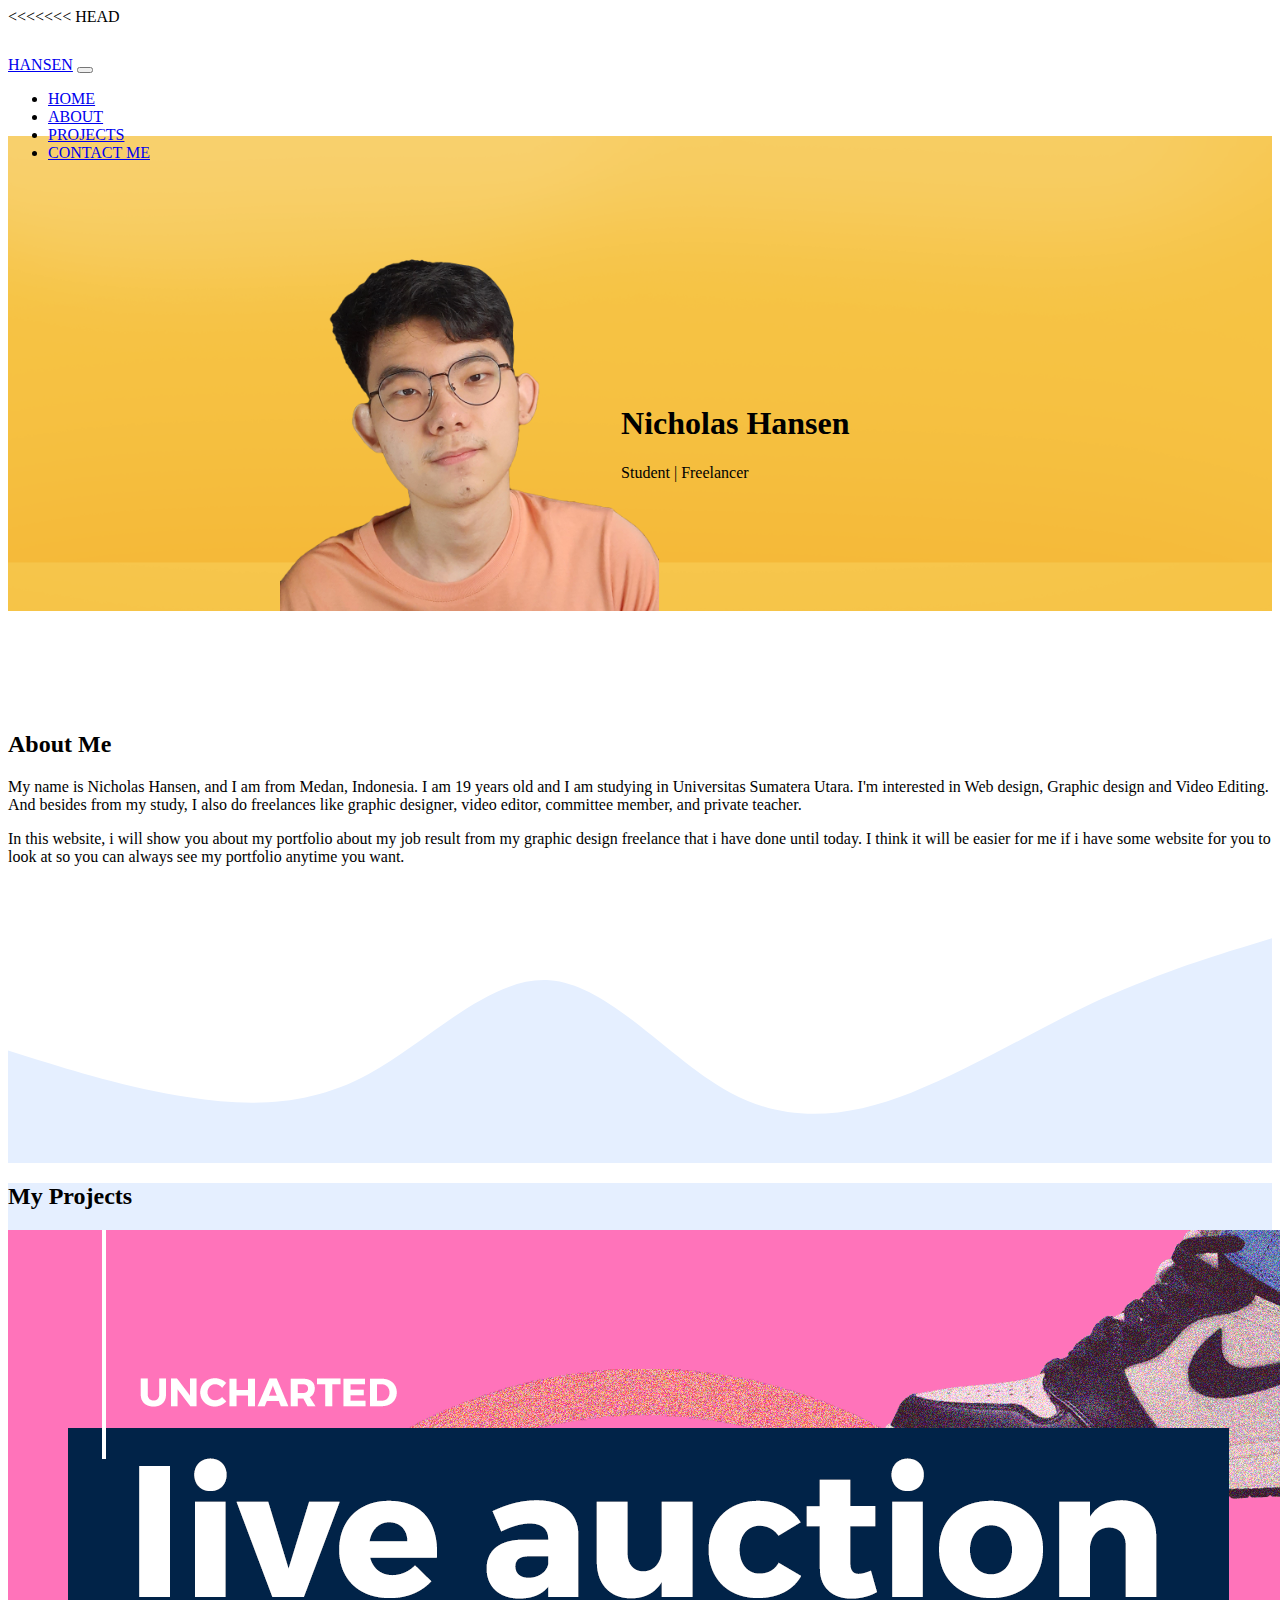
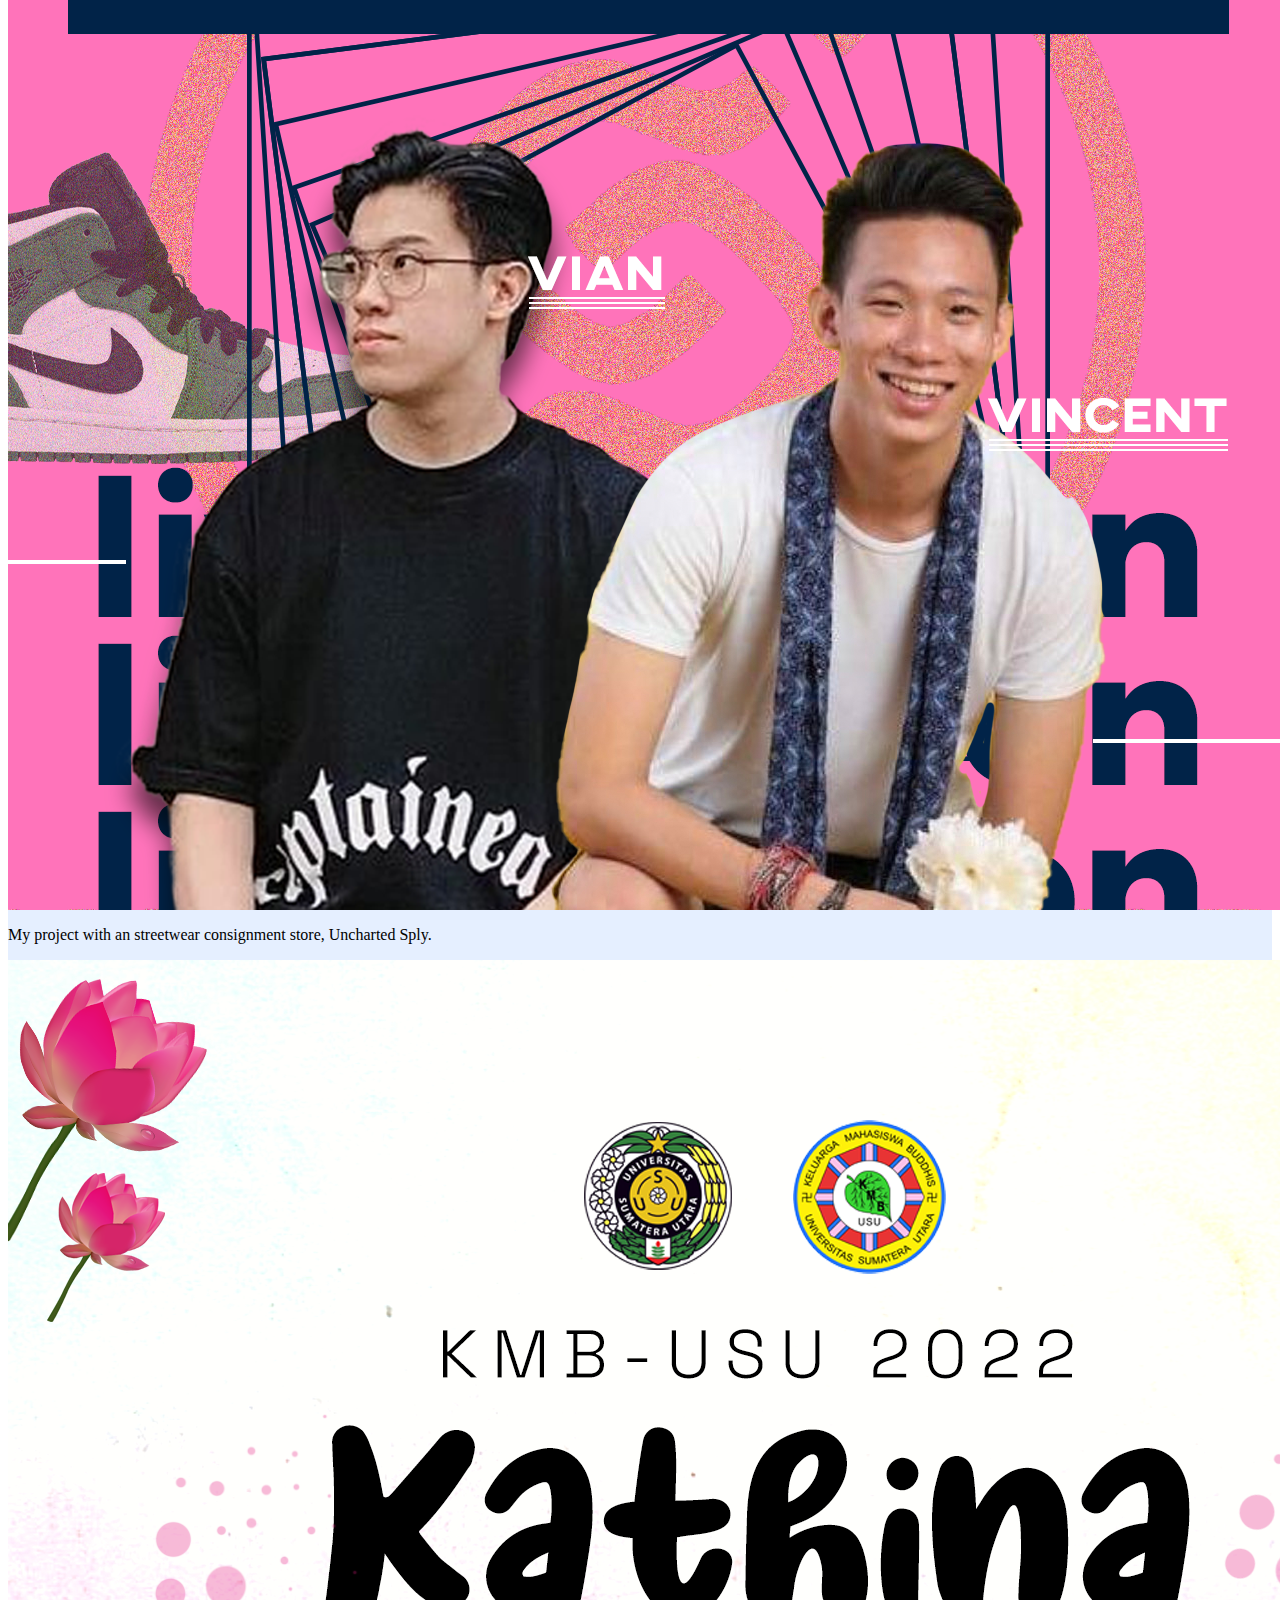
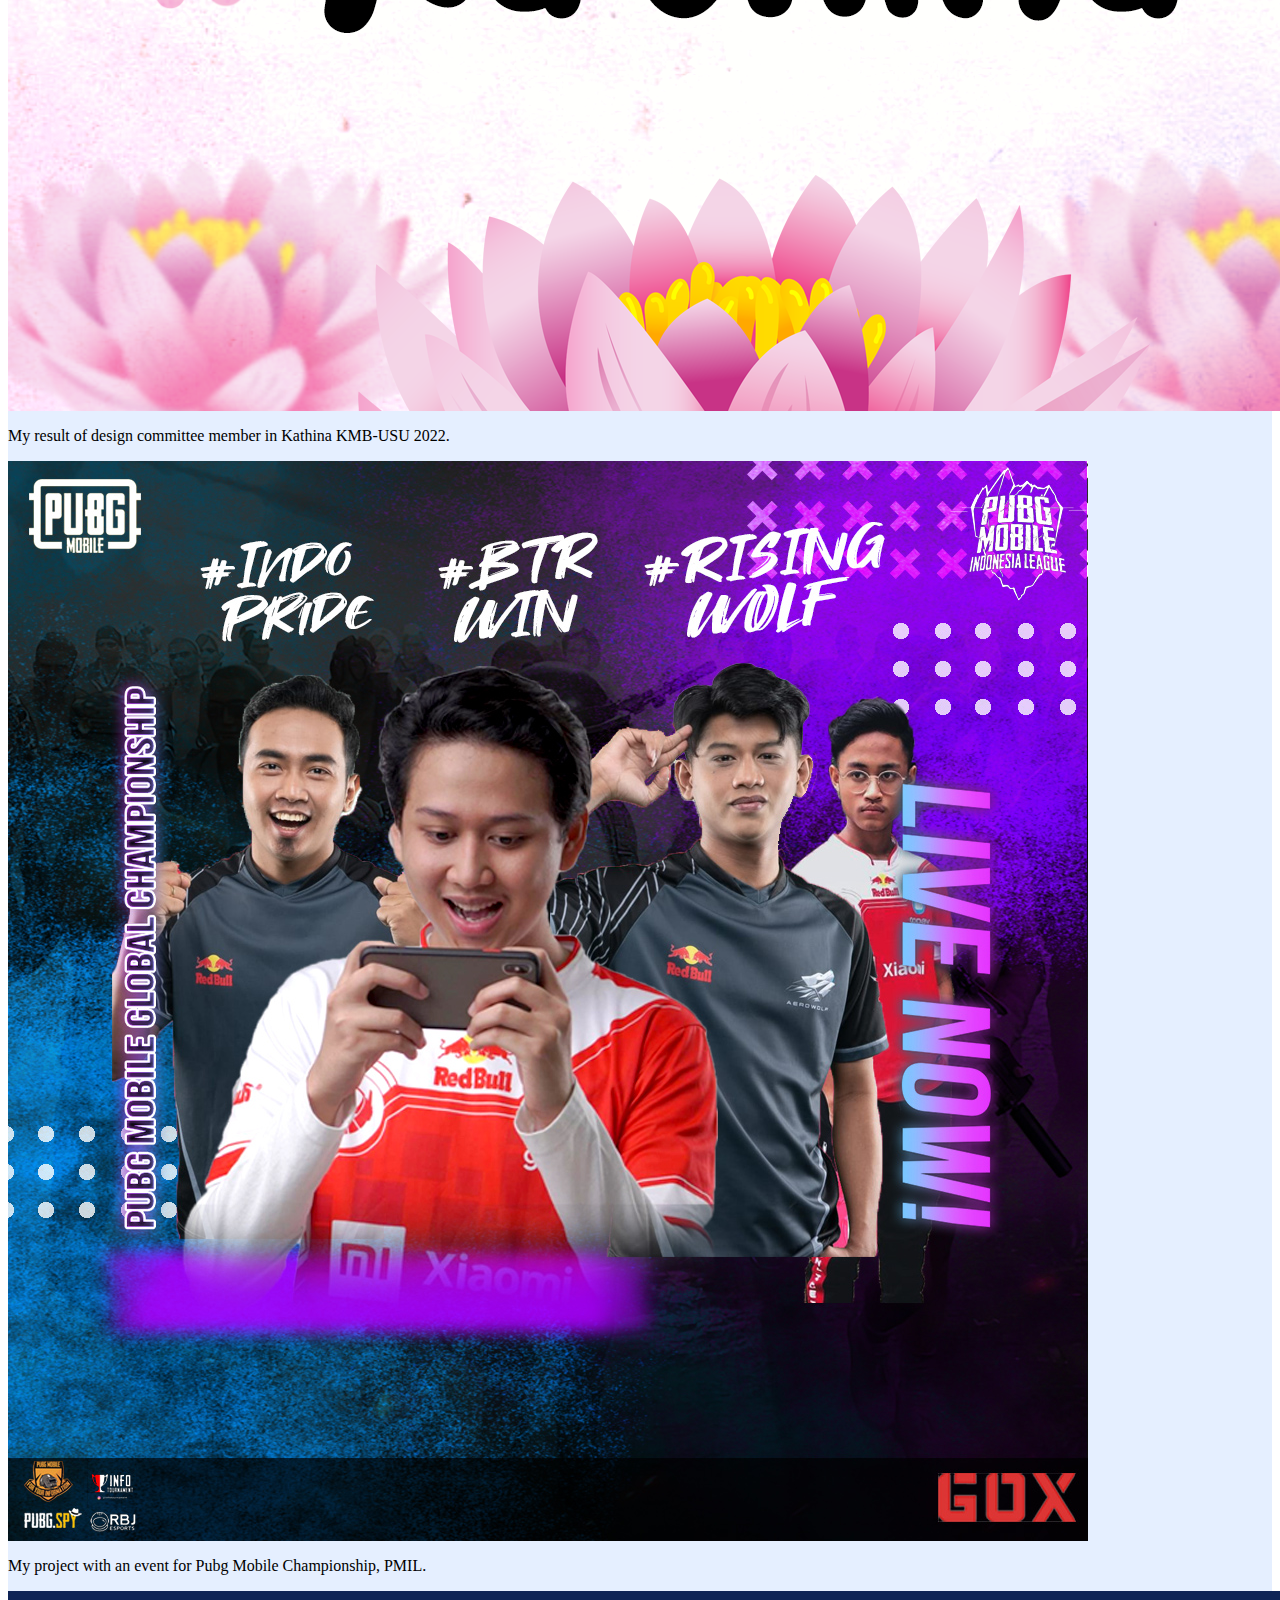
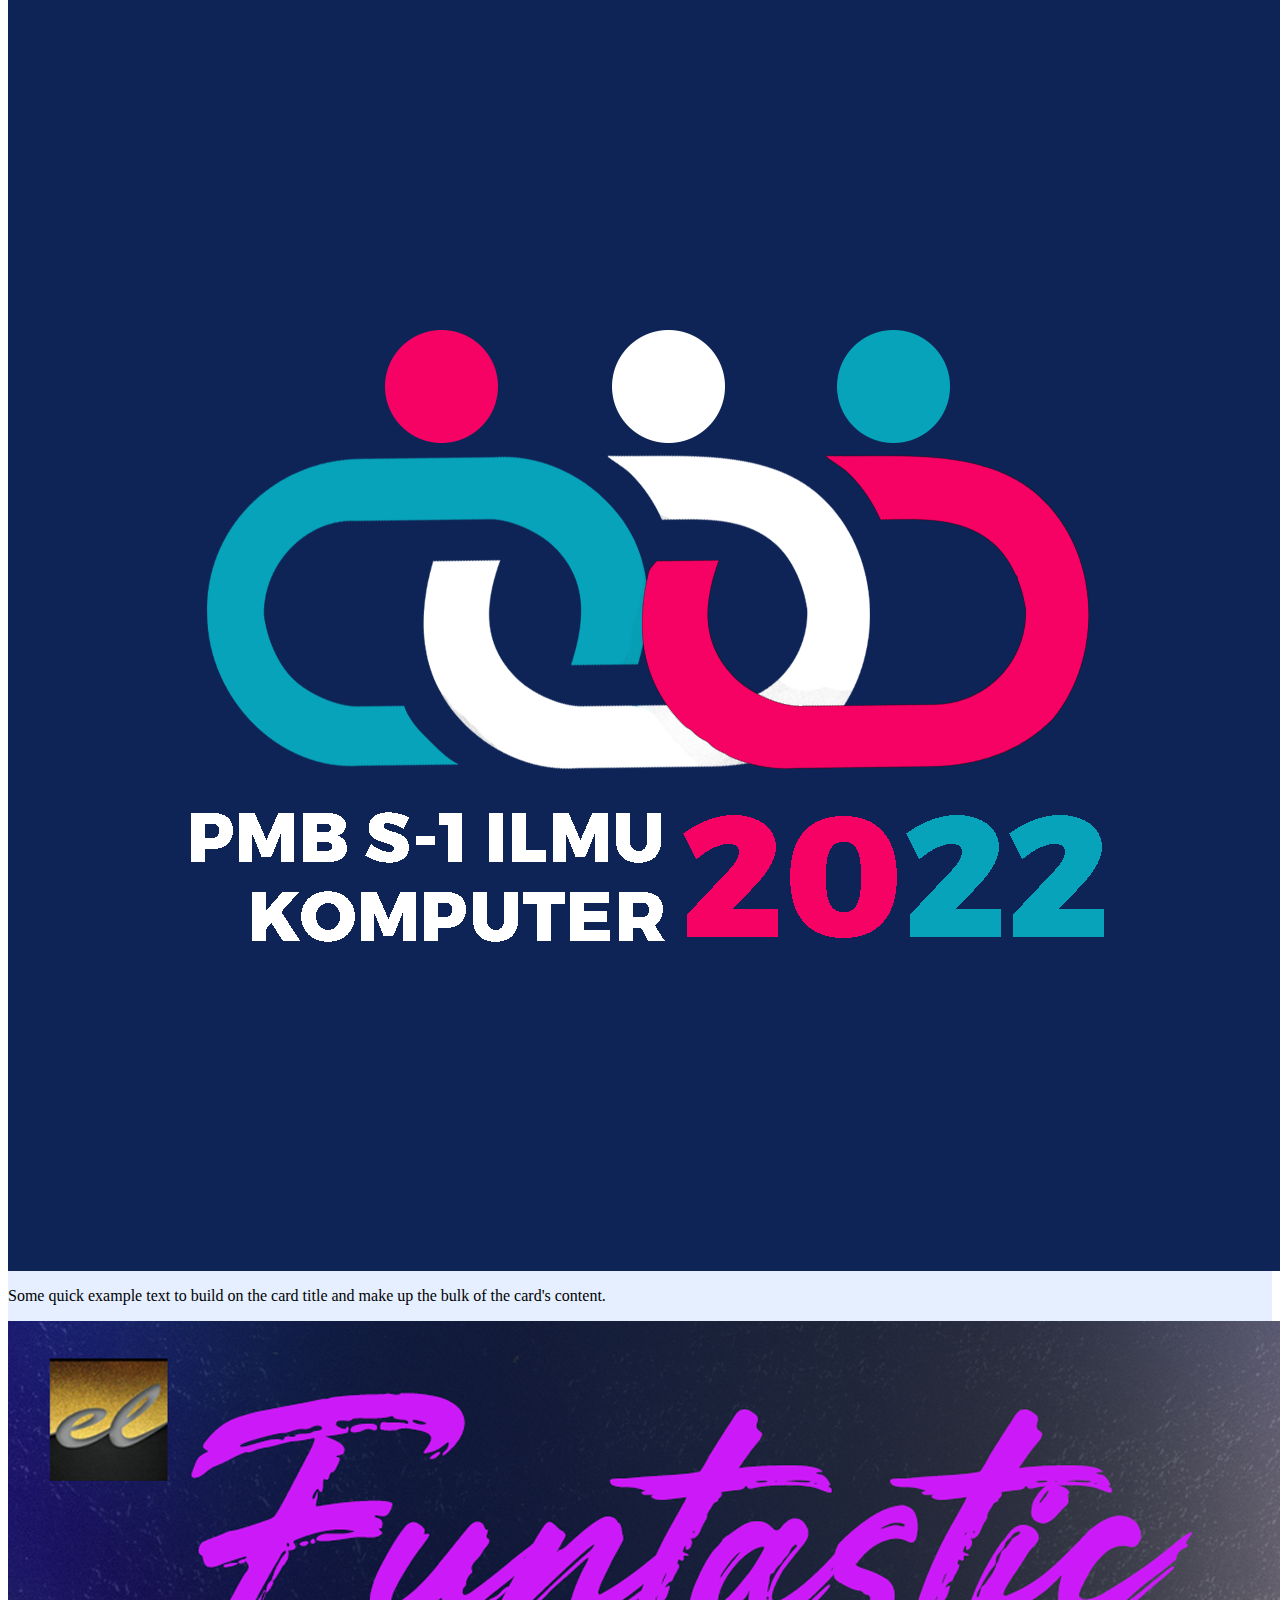
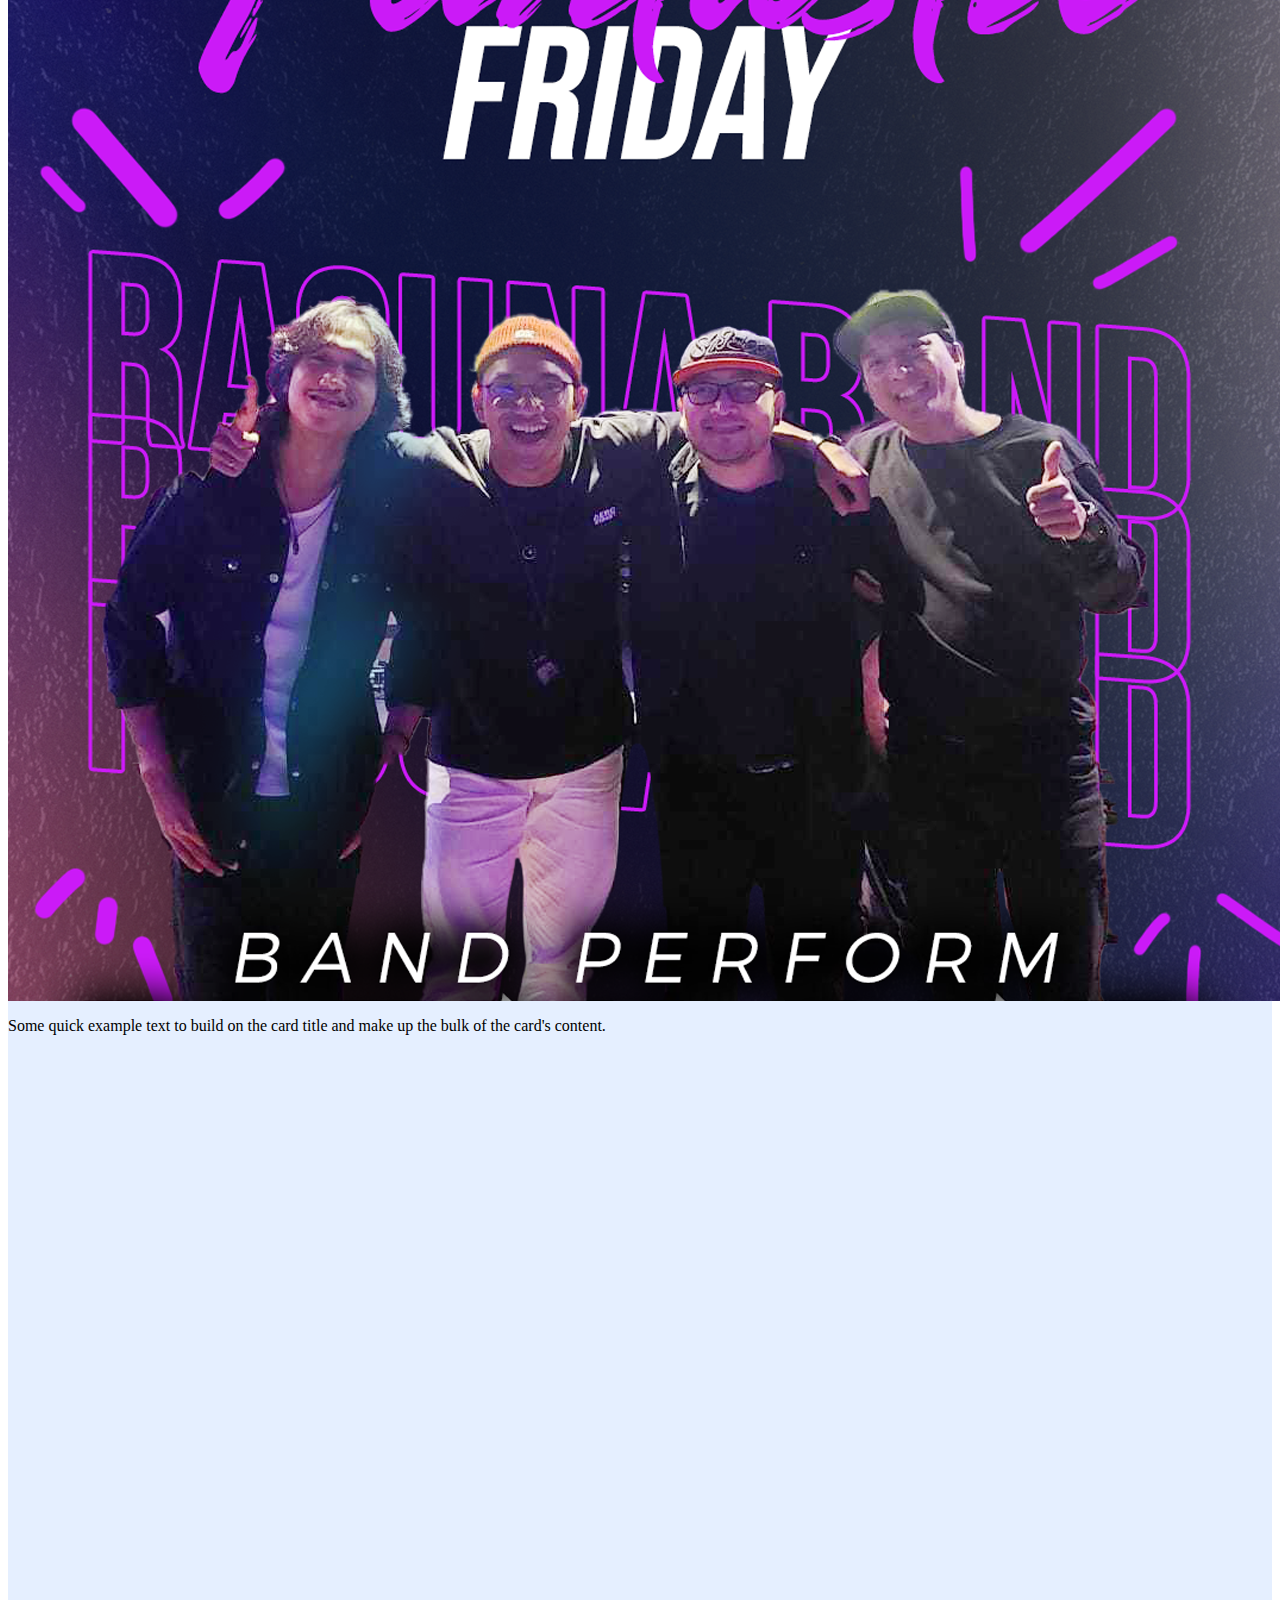
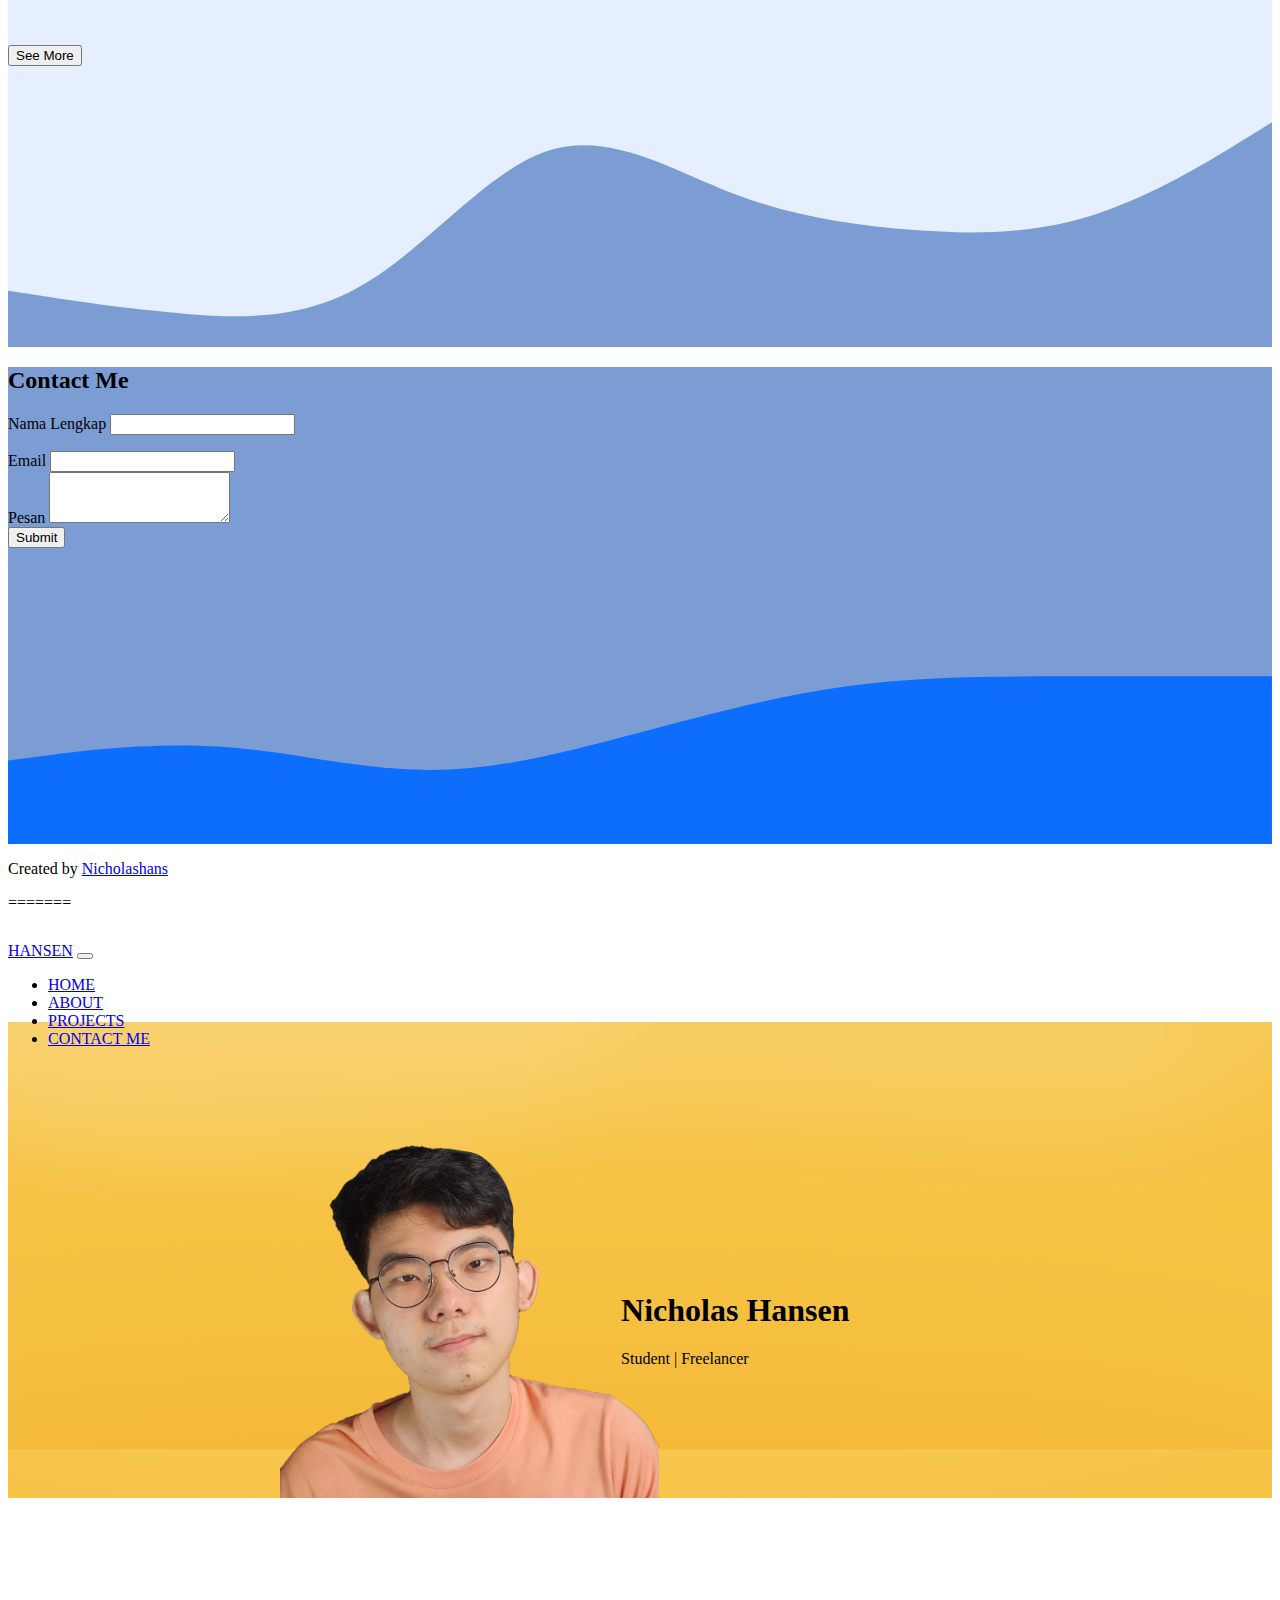
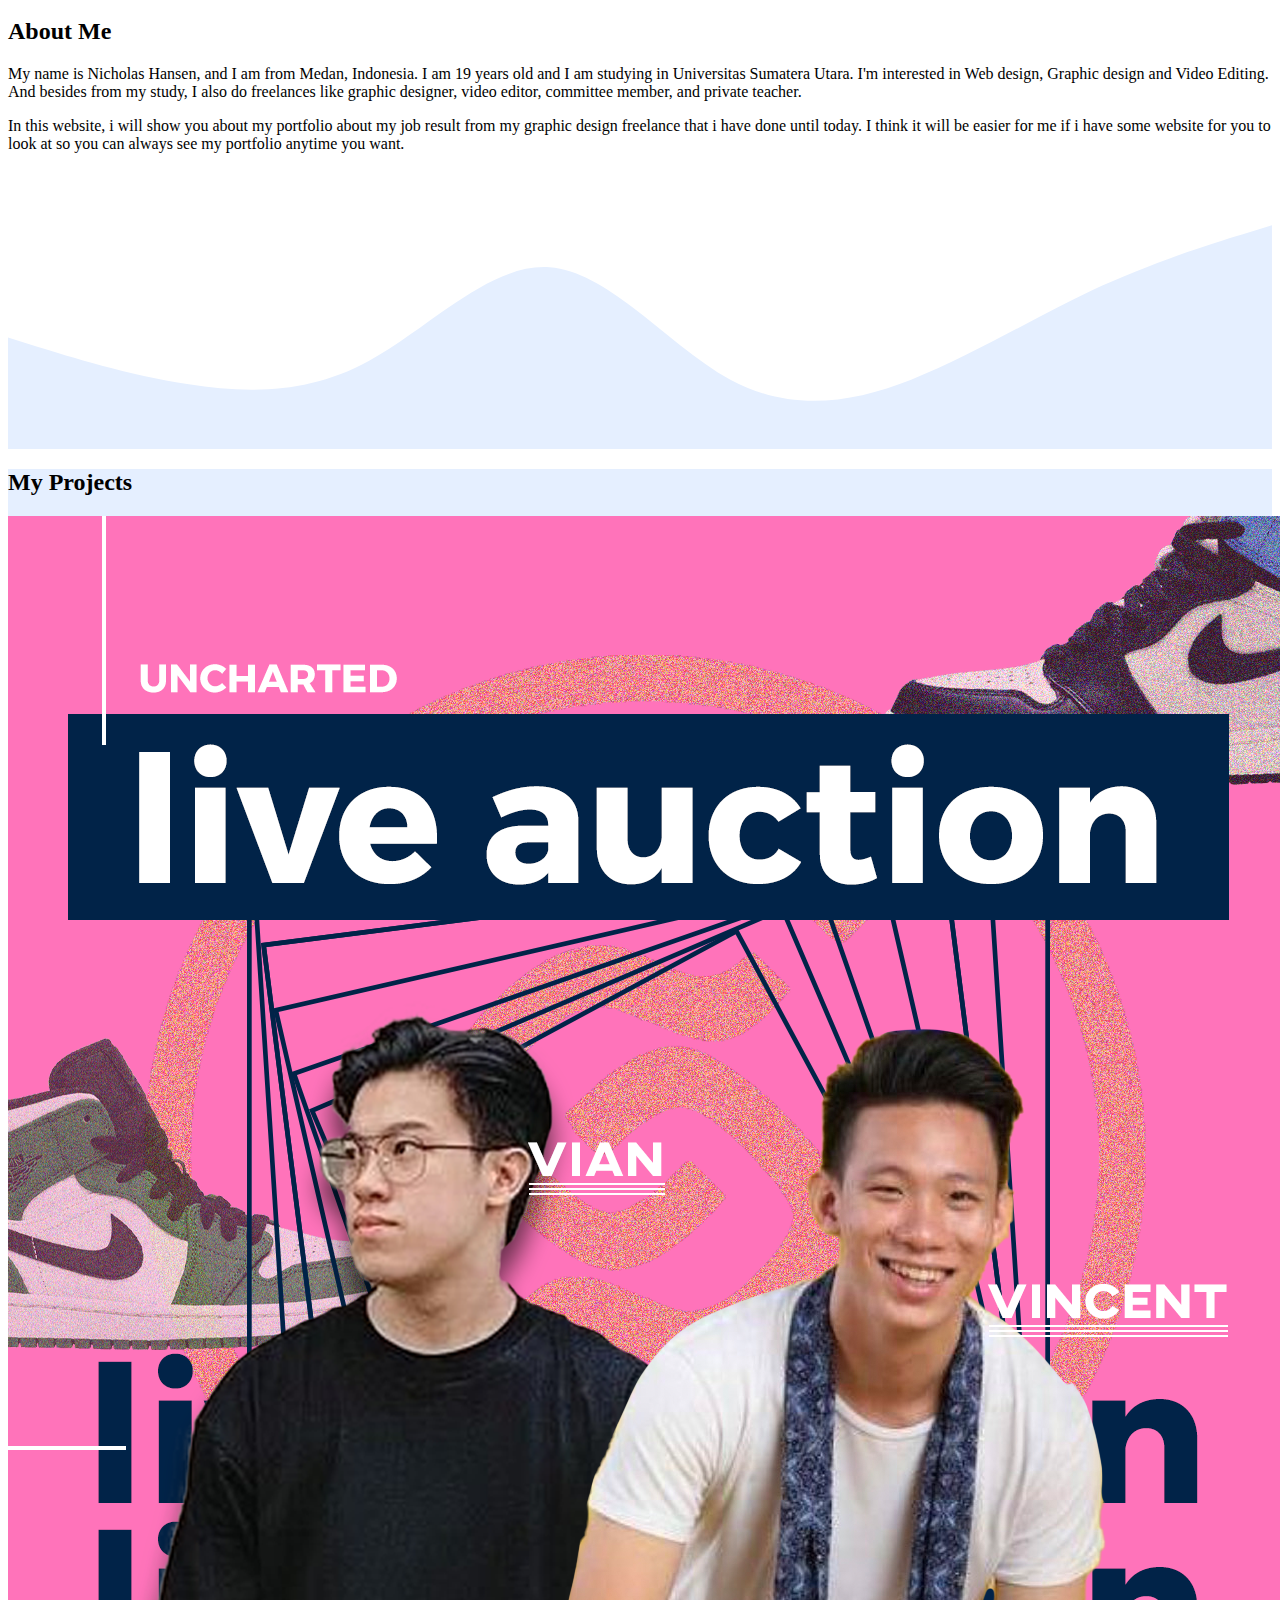
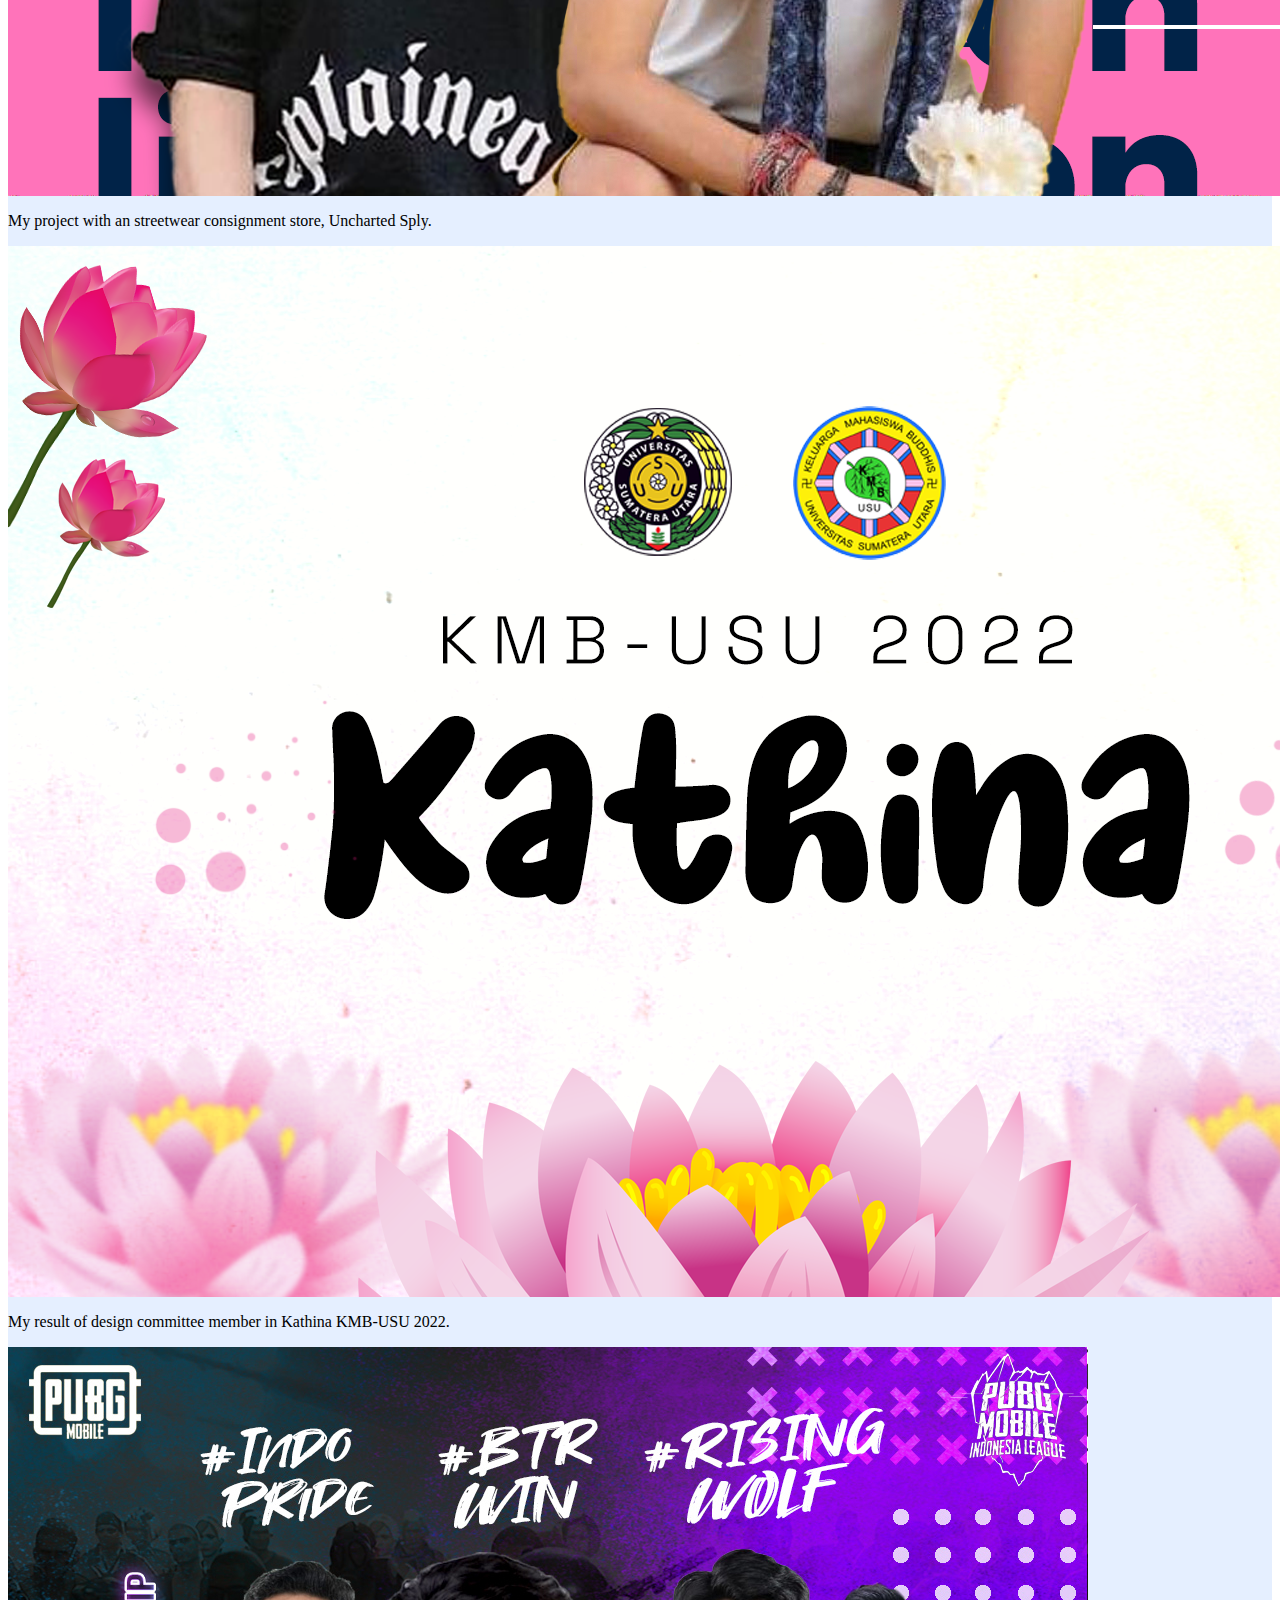
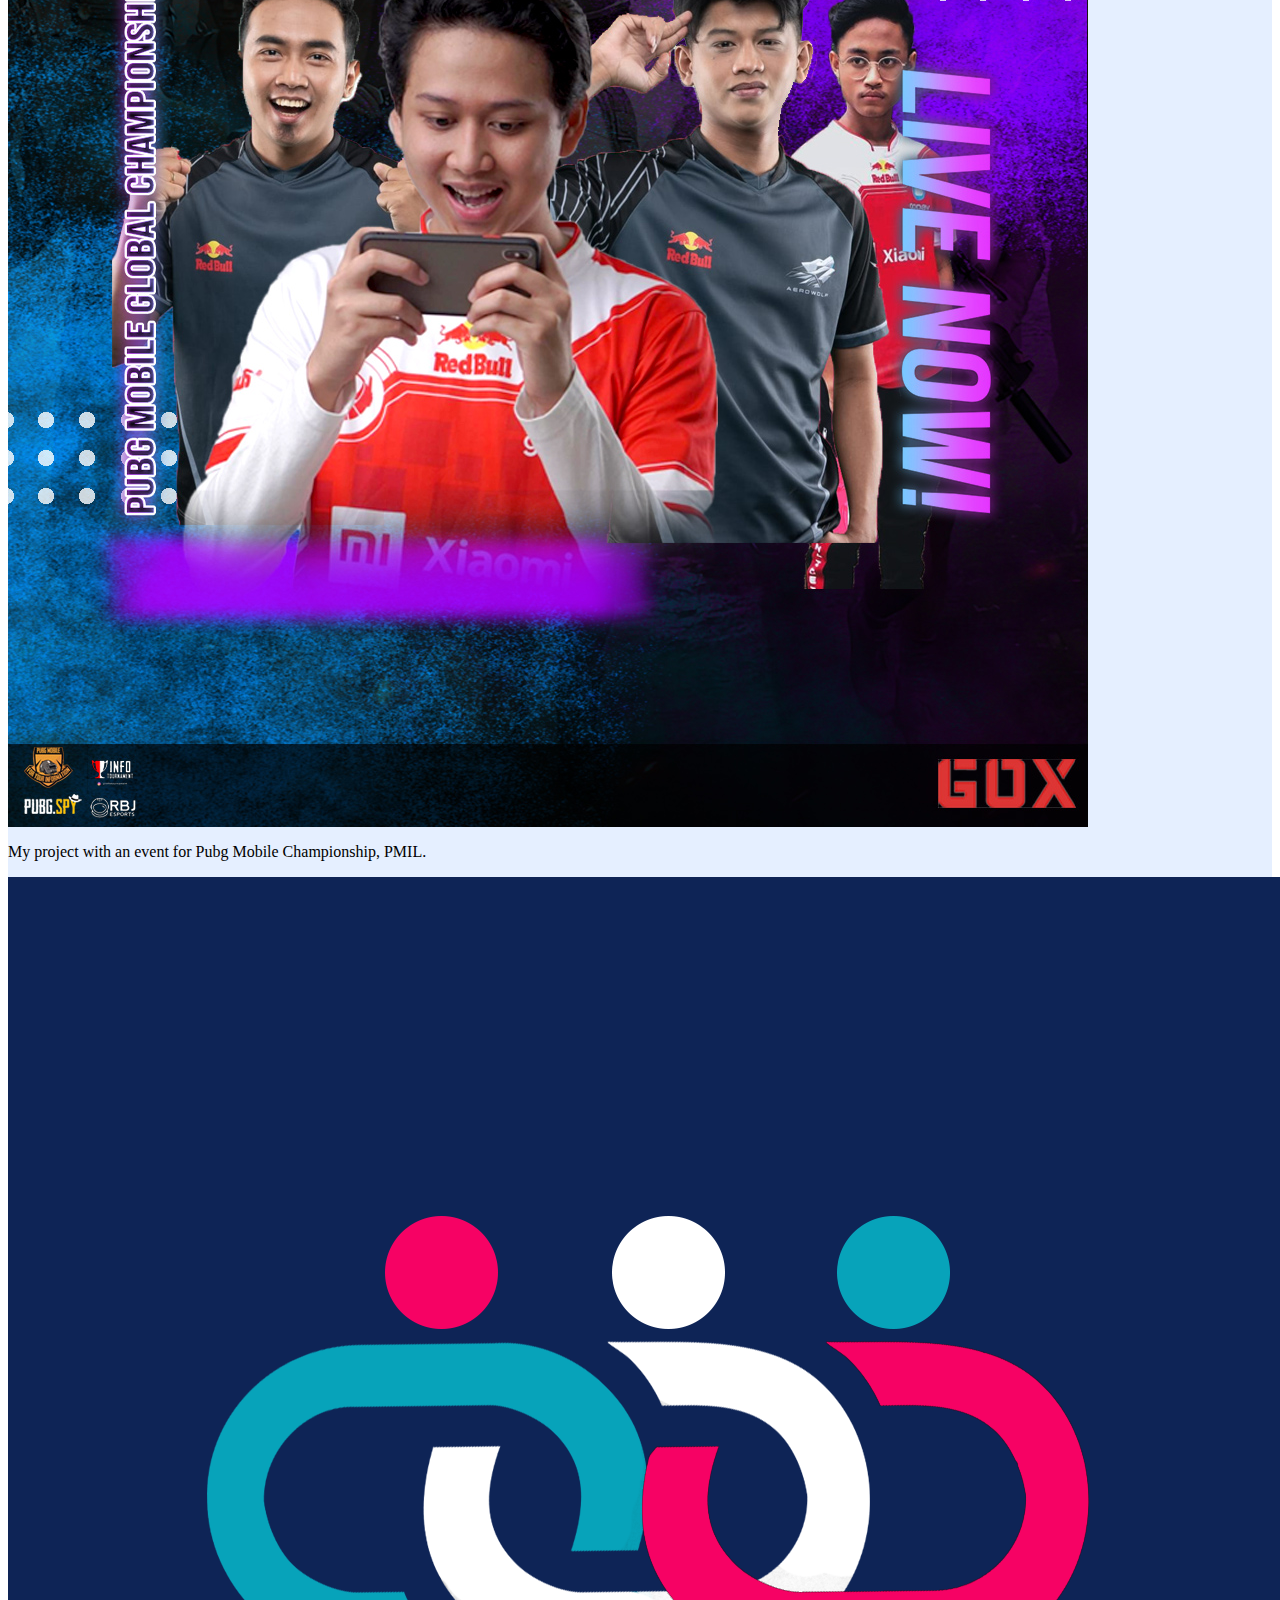
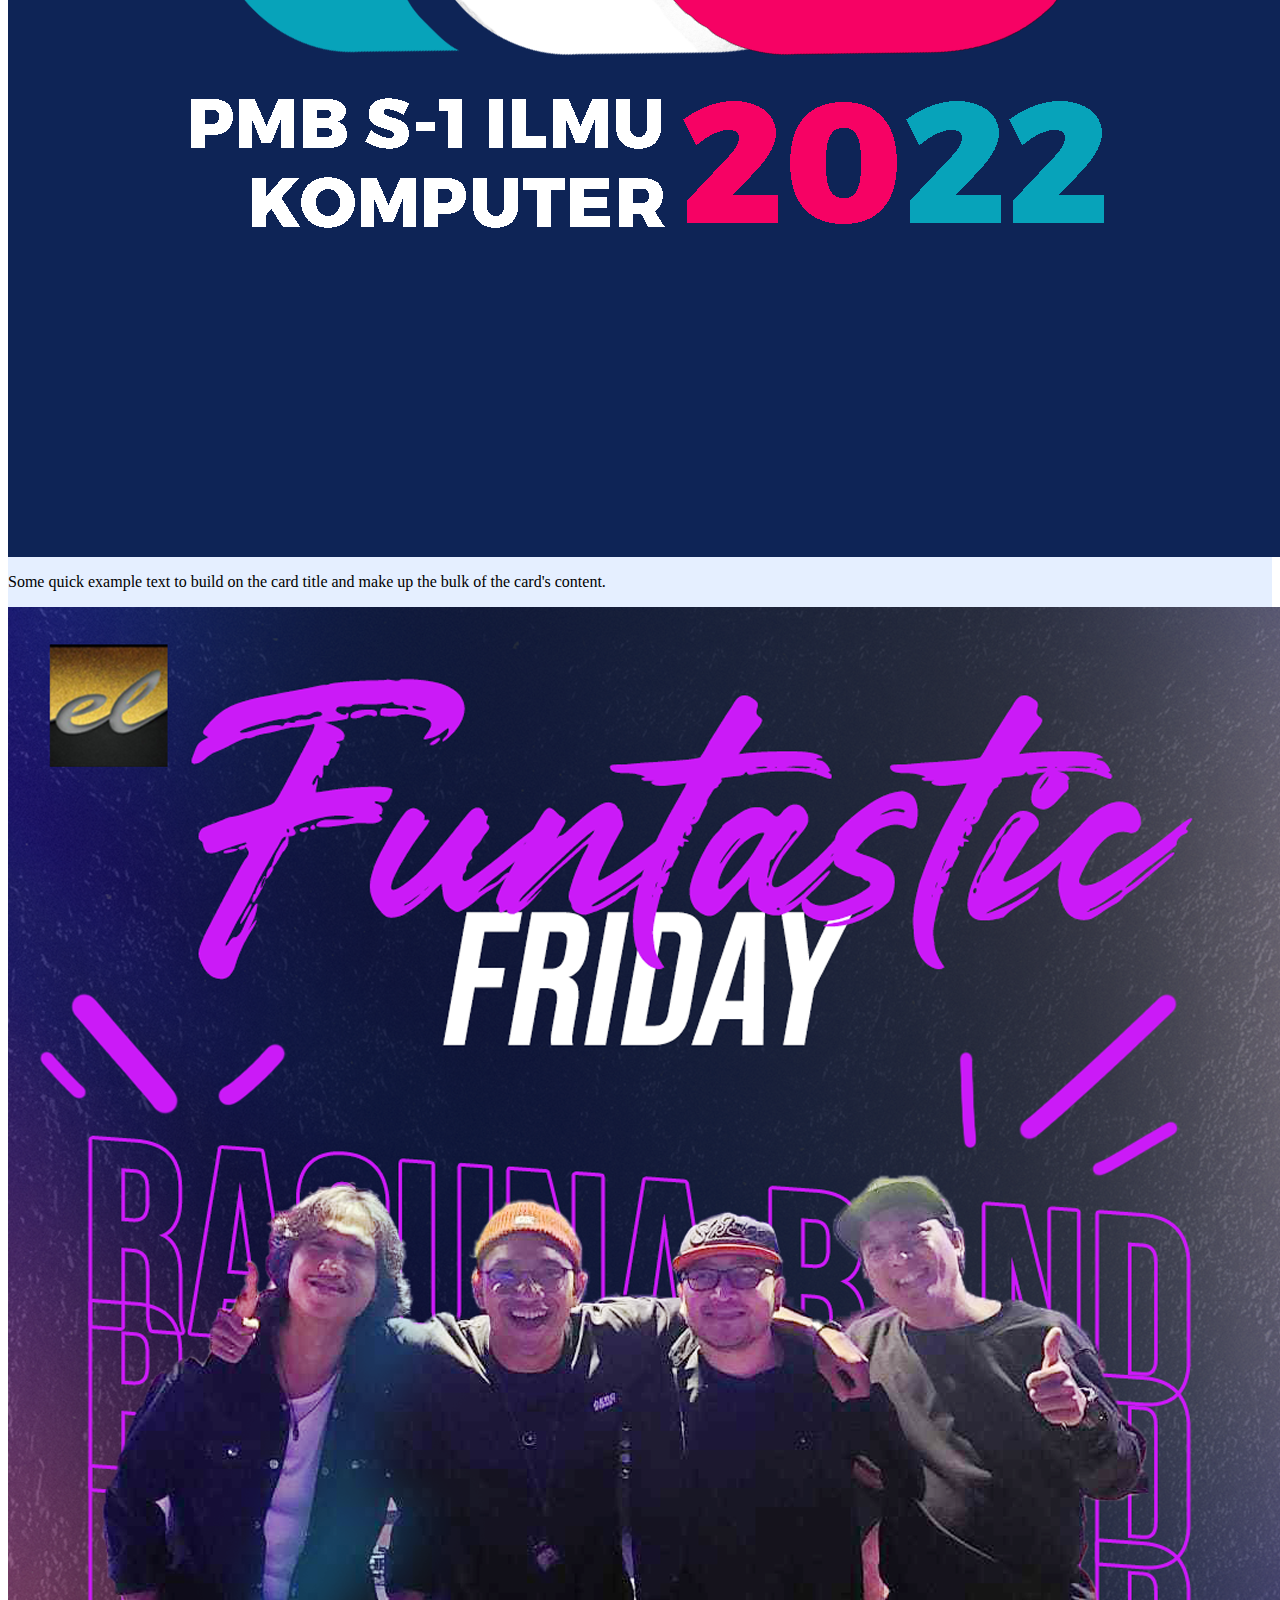
<file: index.html>
<<<<<<< HEAD
<!doctype html>
<html lang="en">
  <head>
    <!-- Required meta tags -->
    <meta charset="utf-8">
    <meta name="viewport" content="width=device-width, initial-scale=1">

    <!-- Bootstrap CSS -->
    <link href="https://cdn.jsdelivr.net/npm/bootstrap@5.1.3/dist/css/bootstrap.min.css" rel="stylesheet" integrity="sha384-1BmE4kWBq78iYhFldvKuhfTAU6auU8tT94WrHftjDbrCEXSU1oBoqyl2QvZ6jIW3" crossorigin="anonymous">
    <!--My CSS-->
    <link rel="stylesheet" href="style.css">

    <title>Hansen Portfolio</title>
  </head>
  <body id="home">
    <!--Navbar-->
    <nav class="navbar navbar-expand-lg navbar-light bg-warning shadow p-2 text-dark bg-opacity-100 fixed-top">
        <div class="container">
          <a class="navbar-brand fw-bold fs-4" href="#">Hansen</a>
          <button class="navbar-toggler" type="button" data-bs-toggle="collapse" data-bs-target="#navbarNav" aria-controls="navbarNav" aria-expanded="false" aria-label="Toggle navigation">
            <span class="navbar-toggler-icon"></span>
          </button>
          <div class="collapse navbar-collapse" id="navbarNav">
            <ul class="navbar-nav ms-auto fs-5">
              <li class="nav-item">
                <a class="nav-link active" aria-current="page" href="#home">Home</a>
              </li>
              <li class="nav-item">
                <a class="nav-link" href="#about">About</a>
              </li>
              <li class="nav-item">
                <a class="nav-link" href="#projects">Projects</a>
              </li>
              <li class="nav-item">
                <a class="nav-link" href="#contact">Contact Me</a>
              </li>
            </ul>
          </div>
        </div>
      </nav>
    <!--End Navbar-->

    <!--Jumbotron-->
    <section class="jumbotron text-center mx-auto">

        <img src="img/Photo.png" alt="hansen's photo" width="30%">

        <div style="width:30%; margin-top: 12%; margin-left: -3%;">

        <h1 class="display-4 fw-bolder">Nicholas Hansen</h1>
        <p class="lead fw-semibold fs-3">Student | Freelancer</p>
        </div>
  
      
        <!--<svg xmlns="http://www.w3.org/2000/svg" viewBox="0 0 1440 320"><path fill="#ffff" fill-opacity="1" 
          d="M0,192L20,208C40,224,80,256,120,234.7C160,213,200,139,240,122.7C280,107,320,149,360,186.7C400,
          224,440,256,480,250.7C520,245,560,203,600,202.7C640,203,680,245,720,261.3C760,277,800,267,840,
          218.7C880,171,920,85,960,85.3C1000,85,1040,171,1080,213.3C1120,256,1160,256,1200,250.7C1240,245,
          1280,235,1320,229.3C1360,224,1400,224,1420,224L1440,224L1440,320L1420,320C1400,320,1360,320,1320,
          320C1280,320,1240,320,1200,320C1160,320,1120,320,1080,320C1040,320,1000,320,960,320C920,320,880,
          320,840,320C800,320,760,320,720,320C680,320,640,320,600,320C560,320,520,320,480,320C440,320,400,
          320,360,320C320,320,280,320,240,320C200,320,160,320,120,320C80,320,40,320,20,320L0,320Z"></path></svg>-->
    </section>
    <!--End Jumbotron-->
    <script src="https://cdn.jsdelivr.net/npm/bootstrap@5.1.3/dist/js/bootstrap.bundle.min.js" integrity="sha384-ka7Sk0Gln4gmtz2MlQnikT1wXgYsOg+OMhuP+IlRH9sENBO0LRn5q+8nbTov4+1p" crossorigin="anonymous"></script>

    <!--About-->
    <section id="about">
      <div class="container">
        <div class="row text-center mb-4">
          <div class="col">
            <h2 style="margin-top: 120px;">About Me</h2>
          </div>
        </div>
        <div class="row justify-content-center fs-5">
          <div class="col-md-4">
            <p>My name is Nicholas Hansen, and I am from Medan, Indonesia. I am 19 years old and I am studying in Universitas
              Sumatera Utara. I'm interested in Web design, Graphic design and Video Editing. And besides from my study, I also 
              do freelances like graphic designer, video editor, committee member, and private teacher.
            </p>
          </div>

          <div class="col-md-4">
              <p>In this website, i will show you about my portfolio about my job result from my graphic design freelance that i have
                done until today. I think it will be easier for me if i have some website for you to look at so you can always see
                my portfolio anytime you want.
              </p>
          </div>
          
        </div>
      </div>
      <svg xmlns="http://www.w3.org/2000/svg" viewBox="0 0 1440 320"><path fill="#e5efff" fill-opacity="1"
        d="M0,192L34.3,202.7C68.6,213,137,235,206,245.3C274.3,256,343,256,411,218.7C480,181,549,107,617,112C685.7,
        117,754,203,823,240C891.4,277,960,267,1029,240C1097.1,213,1166,171,1234,138.7C1302.9,107,1371,85,1406,74.7L1440,
        64L1440,320L1405.7,320C1371.4,320,1303,320,1234,320C1165.7,320,1097,320,1029,320C960,320,891,320,823,320C754.3,
        320,686,320,617,320C548.6,320,480,320,411,320C342.9,320,274,320,206,320C137.1,320,69,320,34,320L0,320Z"></path></svg>

    </section>
    <!--End About-->

    <!--Projects-->
    <section id="projects">
      <div class="container">
        <div class="row text-center mb-4">
          <div class="col">
            <h2>My Projects</h2>
          </div>
        </div>

        <div class="row">
          <div class="col-md-4 mb-3">
            <div class="card">
              <img src="img/Cover 2.png" class="card-img-top" alt="Project 1">
              <div class="card-body">
                <p class="card-text">My project with an streetwear consignment store, Uncharted Sply.</p>
              </div>
            </div>
          </div>
          <div class="col-md-4 mb-3">
            <div class="card">
              <img src="img/Cue Card Lanscape-1.png" class="card-img-top" alt="Project 2">
              <div class="card-body">
                <p class="card-text">My result of design committee member in Kathina KMB-USU 2022.</p>
              </div>
            </div>
          </div>
          <div class="col-md-4 mb-3">
            <div class="card">
              <img src="img/Live 5.jpg" class="card-img-top" alt="Project 3">
              <div class="card-body">
                <p class="card-text">My project with an event for Pubg Mobile Championship, PMIL.</p>
              </div>
            </div>
          </div>
          <div class="col-md-4 mb-3">
            <div class="card">
              <img src="img/Logo 8-1.png" class="card-img-top" alt="Project 4">
              <div class="card-body">
                <p class="card-text">Some quick example text to build on the card title and make up the
                  bulk of the card's content.</p>
              </div>
            </div>
          </div>
          <div class="col-md-4 mb-3">
            <div class="card">
              <img src="img/Poster 5-2.png" class="card-img-top" alt="Project 5">
              <div class="card-body">
                <p class="card-text">Some quick example text to build on the card title and make up the
                  bulk of the card's content.</p>
              </div>
            </div>
          </div>

          <div class="col-md-4 mb-3">
              <a href="projects.html" style="margin-top:45%;">
                <button class="p-2 m-9 btn btn-warning btn-lg" style="margin:auto; margin-top:47%;">
                  See More
                </button>
              </a>
          </div>

        </div>
      </div>
      <svg xmlns="http://www.w3.org/2000/svg" viewBox="0 0 1440 320"><path fill="#7b9dd4" fill-opacity="1" 
        d="M0,256L34.3,261.3C68.6,267,137,277,206,282.7C274.3,288,343,288,411,245.3C480,203,549,117,617,96C685.7
        ,75,754,117,823,144C891.4,171,960,181,1029,186.7C1097.1,192,1166,192,1234,170.7C1302.9,149,1371,107,1406,
        85.3L1440,64L1440,320L1405.7,320C1371.4,320,1303,320,1234,320C1165.7,320,1097,320,1029,320C960,320,891,320
        ,823,320C754.3,320,686,320,617,320C548.6,320,480,320,411,320C342.9,320,274,320,206,320C137.1,320,69,320
        ,34,320L0,320Z"></path></svg>
    </section>
    <!--End Projects-->

    <!--Contact-->
    <section id="contact">
      <div class="container">
        <div class="row text-center text-white">
          <div class="col">
            <h2>
              Contact Me
            </h2>
          </div>
        </div>
        <div class="row justify-content-center text-white">
          <div class="col-md-8">
            <form>
              <div class="mb-3">
                <label for="Name" class="form-label">Nama Lengkap</label>
                <input type="text" class="form-control" id="nama" aria-describedby="name">
              </div>
            </form>
          </div>
          <div class="col-md-8">
            <form>
              <div class="mb-3">
                <label for="Email" class="form-label">Email</label>
                <input type="email" class="form-control" id="email" aria-describedby="email">
              </div>

              <div class="mb-3">
                <label for="Pesan" class="form-label">Pesan</label>
                <textarea class="form-control" id="pesan" rows="3"></textarea>
              </div>
              <button type="submit" class="btn btn-primary">Submit</button>
            </form>
          </div>
        </div>
      </div>

      <svg xmlns="http://www.w3.org/2000/svg" viewBox="0 0 1440 320"><path fill="#0d6efd" fill-opacity="1" d="M0,224L40,218.7C80,213,160,203,240,208C320,213,400,235,480,234.7C560,235,640,213,720,192C800,171,880,149,960,138.7C1040,128,1120,128,1200,128C1280,128,1360,128,1400,128L1440,128L1440,320L1400,320C1360,320,1280,320,1200,320C1120,320,1040,320,960,320C880,320,800,320,720,320C640,320,560,320,480,320C400,320,320,320,240,320C160,320,80,320,40,320L0,320Z"></path></svg>
    </section>

    <!--End Contact-->

    <!--Footer-->
    <footer class="bg-primary fs-3 text-white fw-bold text-center pb-5">
      <p>Created by <a href="https://www.instagram.com/nicholashans_/" class="fs-3 text-white fw-bold">Nicholashans</a></p>
    </footer>
    <!--End Footer-->
  </body>
=======
<!doctype html>
<html lang="en">
  <head>
    <!-- Required meta tags -->
    <meta charset="utf-8">
    <meta name="viewport" content="width=device-width, initial-scale=1">

    <!-- Bootstrap CSS -->
    <link href="https://cdn.jsdelivr.net/npm/bootstrap@5.1.3/dist/css/bootstrap.min.css" rel="stylesheet" integrity="sha384-1BmE4kWBq78iYhFldvKuhfTAU6auU8tT94WrHftjDbrCEXSU1oBoqyl2QvZ6jIW3" crossorigin="anonymous">
    <!--My CSS-->
    <link rel="stylesheet" href="style.css">

    <title>Hansen Portfolio</title>
  </head>
  <body id="home">
    <!--Navbar-->
    <nav class="navbar navbar-expand-lg navbar-light bg-warning shadow p-2 text-dark bg-opacity-100 fixed-top">
        <div class="container">
          <a class="navbar-brand fw-bold fs-4" href="#">Hansen</a>
          <button class="navbar-toggler" type="button" data-bs-toggle="collapse" data-bs-target="#navbarNav" aria-controls="navbarNav" aria-expanded="false" aria-label="Toggle navigation">
            <span class="navbar-toggler-icon"></span>
          </button>
          <div class="collapse navbar-collapse" id="navbarNav">
            <ul class="navbar-nav ms-auto fs-5">
              <li class="nav-item">
                <a class="nav-link active" aria-current="page" href="#home">Home</a>
              </li>
              <li class="nav-item">
                <a class="nav-link" href="#about">About</a>
              </li>
              <li class="nav-item">
                <a class="nav-link" href="#projects">Projects</a>
              </li>
              <li class="nav-item">
                <a class="nav-link" href="#contact">Contact Me</a>
              </li>
            </ul>
          </div>
        </div>
      </nav>
    <!--End Navbar-->

    <!--Jumbotron-->
    <section class="jumbotron text-center mx-auto">

        <img src="img/Photo.png" alt="hansen's photo" width="30%">

        <div style="width:30%; margin-top: 12%; margin-left: -3%;">

        <h1 class="display-4 fw-bolder">Nicholas Hansen</h1>
        <p class="lead fw-semibold fs-3">Student | Freelancer</p>
        </div>
  
      
        <!--<svg xmlns="http://www.w3.org/2000/svg" viewBox="0 0 1440 320"><path fill="#ffff" fill-opacity="1" 
          d="M0,192L20,208C40,224,80,256,120,234.7C160,213,200,139,240,122.7C280,107,320,149,360,186.7C400,
          224,440,256,480,250.7C520,245,560,203,600,202.7C640,203,680,245,720,261.3C760,277,800,267,840,
          218.7C880,171,920,85,960,85.3C1000,85,1040,171,1080,213.3C1120,256,1160,256,1200,250.7C1240,245,
          1280,235,1320,229.3C1360,224,1400,224,1420,224L1440,224L1440,320L1420,320C1400,320,1360,320,1320,
          320C1280,320,1240,320,1200,320C1160,320,1120,320,1080,320C1040,320,1000,320,960,320C920,320,880,
          320,840,320C800,320,760,320,720,320C680,320,640,320,600,320C560,320,520,320,480,320C440,320,400,
          320,360,320C320,320,280,320,240,320C200,320,160,320,120,320C80,320,40,320,20,320L0,320Z"></path></svg>-->
    </section>
    <!--End Jumbotron-->
    <script src="https://cdn.jsdelivr.net/npm/bootstrap@5.1.3/dist/js/bootstrap.bundle.min.js" integrity="sha384-ka7Sk0Gln4gmtz2MlQnikT1wXgYsOg+OMhuP+IlRH9sENBO0LRn5q+8nbTov4+1p" crossorigin="anonymous"></script>

    <!--About-->
    <section id="about">
      <div class="container">
        <div class="row text-center mb-4">
          <div class="col">
            <h2 style="margin-top: 120px;">About Me</h2>
          </div>
        </div>
        <div class="row justify-content-center fs-5">
          <div class="col-md-4">
            <p>My name is Nicholas Hansen, and I am from Medan, Indonesia. I am 19 years old and I am studying in Universitas
              Sumatera Utara. I'm interested in Web design, Graphic design and Video Editing. And besides from my study, I also 
              do freelances like graphic designer, video editor, committee member, and private teacher.
            </p>
          </div>

          <div class="col-md-4">
              <p>In this website, i will show you about my portfolio about my job result from my graphic design freelance that i have
                done until today. I think it will be easier for me if i have some website for you to look at so you can always see
                my portfolio anytime you want.
              </p>
          </div>
          
        </div>
      </div>
      <svg xmlns="http://www.w3.org/2000/svg" viewBox="0 0 1440 320"><path fill="#e5efff" fill-opacity="1"
        d="M0,192L34.3,202.7C68.6,213,137,235,206,245.3C274.3,256,343,256,411,218.7C480,181,549,107,617,112C685.7,
        117,754,203,823,240C891.4,277,960,267,1029,240C1097.1,213,1166,171,1234,138.7C1302.9,107,1371,85,1406,74.7L1440,
        64L1440,320L1405.7,320C1371.4,320,1303,320,1234,320C1165.7,320,1097,320,1029,320C960,320,891,320,823,320C754.3,
        320,686,320,617,320C548.6,320,480,320,411,320C342.9,320,274,320,206,320C137.1,320,69,320,34,320L0,320Z"></path></svg>

    </section>
    <!--End About-->

    <!--Projects-->
    <section id="projects">
      <div class="container">
        <div class="row text-center mb-4">
          <div class="col">
            <h2>My Projects</h2>
          </div>
        </div>

        <div class="row">
          <div class="col-md-4 mb-3">
            <div class="card">
              <img src="img/Cover 2.png" class="card-img-top" alt="Project 1">
              <div class="card-body">
                <p class="card-text">My project with an streetwear consignment store, Uncharted Sply.</p>
              </div>
            </div>
          </div>
          <div class="col-md-4 mb-3">
            <div class="card">
              <img src="img/Cue Card Lanscape-1.png" class="card-img-top" alt="Project 2">
              <div class="card-body">
                <p class="card-text">My result of design committee member in Kathina KMB-USU 2022.</p>
              </div>
            </div>
          </div>
          <div class="col-md-4 mb-3">
            <div class="card">
              <img src="img/Live 5.jpg" class="card-img-top" alt="Project 3">
              <div class="card-body">
                <p class="card-text">My project with an event for Pubg Mobile Championship, PMIL.</p>
              </div>
            </div>
          </div>
          <div class="col-md-4 mb-3">
            <div class="card">
              <img src="img/Logo 8-1.png" class="card-img-top" alt="Project 4">
              <div class="card-body">
                <p class="card-text">Some quick example text to build on the card title and make up the
                  bulk of the card's content.</p>
              </div>
            </div>
          </div>
          <div class="col-md-4 mb-3">
            <div class="card">
              <img src="img/Poster 5-2.png" class="card-img-top" alt="Project 5">
              <div class="card-body">
                <p class="card-text">Some quick example text to build on the card title and make up the
                  bulk of the card's content.</p>
              </div>
            </div>
          </div>

          <div class="col-md-4 mb-3">
              <a href="projects.html" style="margin-top:45%;">
                <button class="p-2 m-9 btn btn-warning btn-lg" style="margin:auto; margin-top:47%;">
                  See More
                </button>
              </a>
          </div>

        </div>
      </div>
      <svg xmlns="http://www.w3.org/2000/svg" viewBox="0 0 1440 320"><path fill="#7b9dd4" fill-opacity="1" 
        d="M0,256L34.3,261.3C68.6,267,137,277,206,282.7C274.3,288,343,288,411,245.3C480,203,549,117,617,96C685.7
        ,75,754,117,823,144C891.4,171,960,181,1029,186.7C1097.1,192,1166,192,1234,170.7C1302.9,149,1371,107,1406,
        85.3L1440,64L1440,320L1405.7,320C1371.4,320,1303,320,1234,320C1165.7,320,1097,320,1029,320C960,320,891,320
        ,823,320C754.3,320,686,320,617,320C548.6,320,480,320,411,320C342.9,320,274,320,206,320C137.1,320,69,320
        ,34,320L0,320Z"></path></svg>
    </section>
    <!--End Projects-->

    <!--Contact-->
    <section id="contact">
      <div class="container">
        <div class="row text-center text-white">
          <div class="col">
            <h2>
              Contact Me
            </h2>
          </div>
        </div>
        <div class="row justify-content-center text-white">
          <div class="col-md-8">
            <form>
              <div class="mb-3">
                <label for="Name" class="form-label">Nama Lengkap</label>
                <input type="text" class="form-control" id="nama" aria-describedby="name">
              </div>
            </form>
          </div>
          <div class="col-md-8">
            <form>
              <div class="mb-3">
                <label for="Email" class="form-label">Email</label>
                <input type="email" class="form-control" id="email" aria-describedby="email">
              </div>

              <div class="mb-3">
                <label for="Pesan" class="form-label">Pesan</label>
                <textarea class="form-control" id="pesan" rows="3"></textarea>
              </div>
              <button type="submit" class="btn btn-primary">Submit</button>
            </form>
          </div>
        </div>
      </div>

      <svg xmlns="http://www.w3.org/2000/svg" viewBox="0 0 1440 320"><path fill="#0d6efd" fill-opacity="1" d="M0,224L40,218.7C80,213,160,203,240,208C320,213,400,235,480,234.7C560,235,640,213,720,192C800,171,880,149,960,138.7C1040,128,1120,128,1200,128C1280,128,1360,128,1400,128L1440,128L1440,320L1400,320C1360,320,1280,320,1200,320C1120,320,1040,320,960,320C880,320,800,320,720,320C640,320,560,320,480,320C400,320,320,320,240,320C160,320,80,320,40,320L0,320Z"></path></svg>
    </section>

    <!--End Contact-->

    <!--Footer-->
    <footer class="bg-primary fs-3 text-white fw-bold text-center pb-5">
      <p>Created by <a href="https://www.instagram.com/nicholashans_/" class="fs-3 text-white fw-bold">Nicholashans</a></p>
    </footer>
    <!--End Footer-->
  </body>
>>>>>>> 5113aee5408b7617ca2bb4cd3b7ef24f577618e5
</html>
</file>
<file: style.css>
.body{
    min-height: 2000px;
}

nav{
    text-transform: uppercase;
    padding-top: 30px;
    height: 80px;
}

.nav-item{
    margin-right: 30px;
}

.nav-item:hover{
    border-bottom: 2px solid #000000;
    padding-bottom: 1px;
    margin-bottom: 3px;
}

.jumbotron{
    background-image: url(img/BG-3.png);
    background-size: cover;
    max-width: 100vw;
    padding-top: 6rem;
    background-color: #fffae9;
    display: flex;
    flex-wrap: wrap;
    justify-content: center;
}

.card{
    transition: transform 0.2s;
}

.card:hover{
    transform: scale(1.1);
}

#projects{
    background-color: #e5efff;
}

#contact{
    background-color: #7b9dd4;
}

.navbar:hover{
    border-bottom: 3px solid #f9c545;
}

.footer{
    background-color: #7b9dd4;
    padding-bottom: 5rem;
}
</file>
